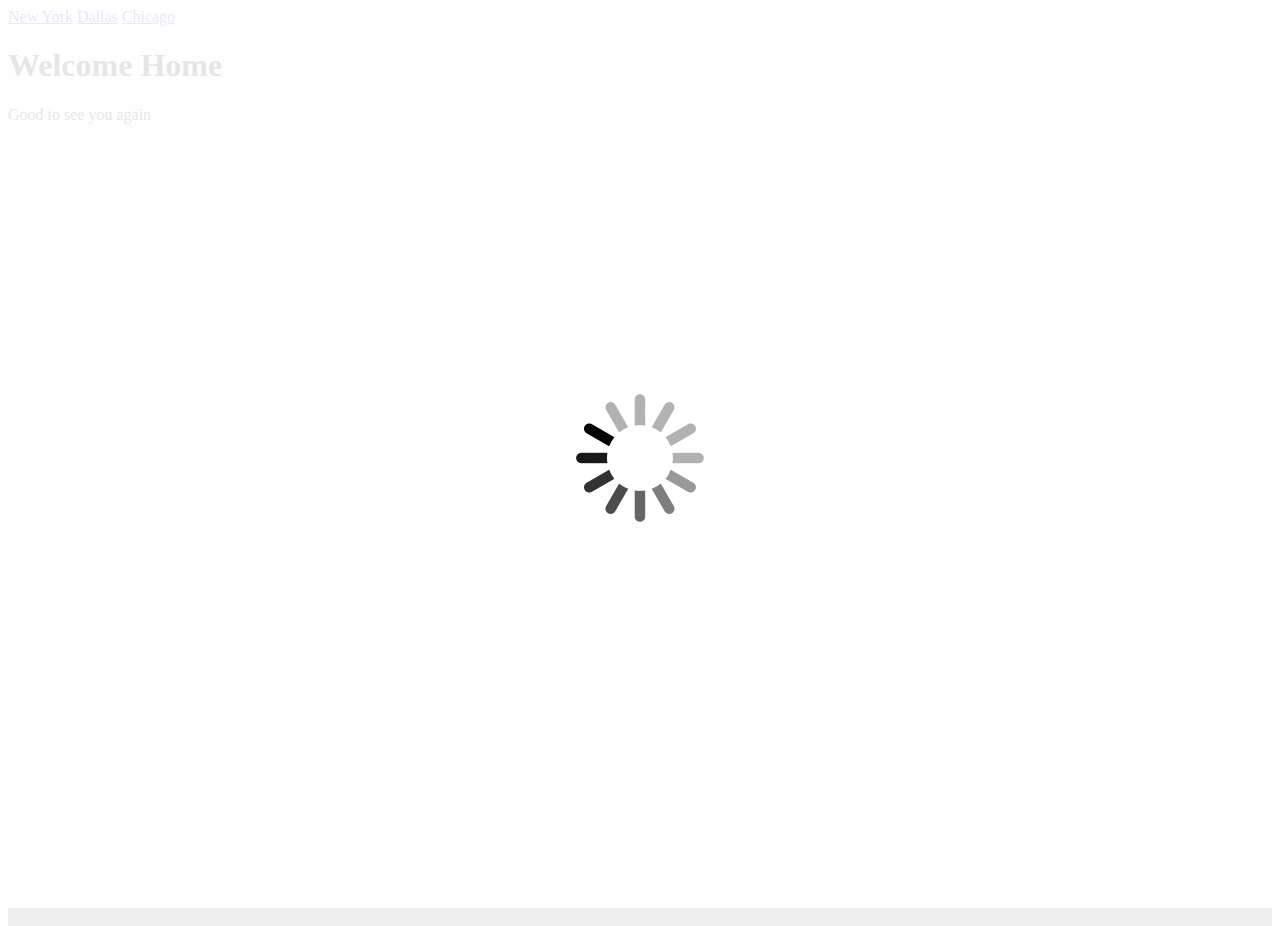
<file: app/index.html>
<!doctype html>
<html lang="en" ng-app="OWMApp">
<head>
  <meta charset="UTF-8">
  <title>Open Weather Map App</title>
  <link rel="stylesheet" href="owm-app.css">
</head>

<body ng-class="{loading: isLoading}">
  <a href="#/cities/New%20York">New York</a>
  <a href="#/cities/Dallas">Dallas</a>
  <a href="#/cities/Chicago">Chicago</a>

  <div class="animate-view-container">
    <div ng-view class="animate-view"></div>
  </div>

  <script type="text/javascript" src="./bower_components/angular/angular.js"></script>
  <script type="text/javascript" src="./bower_components/angular-route/angular-route.js"></script>
  <script type="text/javascript" src="./bower_components/angular-animate/angular-animate.js"></script>
  <script type="text/javascript" src="./owm-app.js"></script>
</body>
</html>
</file>
<file: app/owm-app.css>
body, html {
  position:relative;
  height:100%;
}
.loading {
  position:relative;
  height:100%;
}
.loading:before {
  position:absolute;
  content:"";
  left:0;
  bottom:0;
  right:0;
  top:0;
  z-index:1000;
  background:rgba(255,255,255,0.9) no-repeat center center;
  background-image: url('./loading-animation.gif');
}
.animate-view-container { position:relative; min-height: 100%; }
.animate-view.ng-enter,
.animate-view.ng-leave {
    transition:1s linear all;
    position:absolute;
    top:0;
    left:0;
    right:0;
    bottom:0;
    background:#eee;
}
.animate-view.ng-enter { opacity:0; z-index:100; }
.animate-view.ng-enter.ng-enter-active { opacity:1; }
.animate-view.ng-leave { opacity:1; z-index:99; }
.animate-view.ng-leave.ng-leave-active { opacity:0; }
</file>
